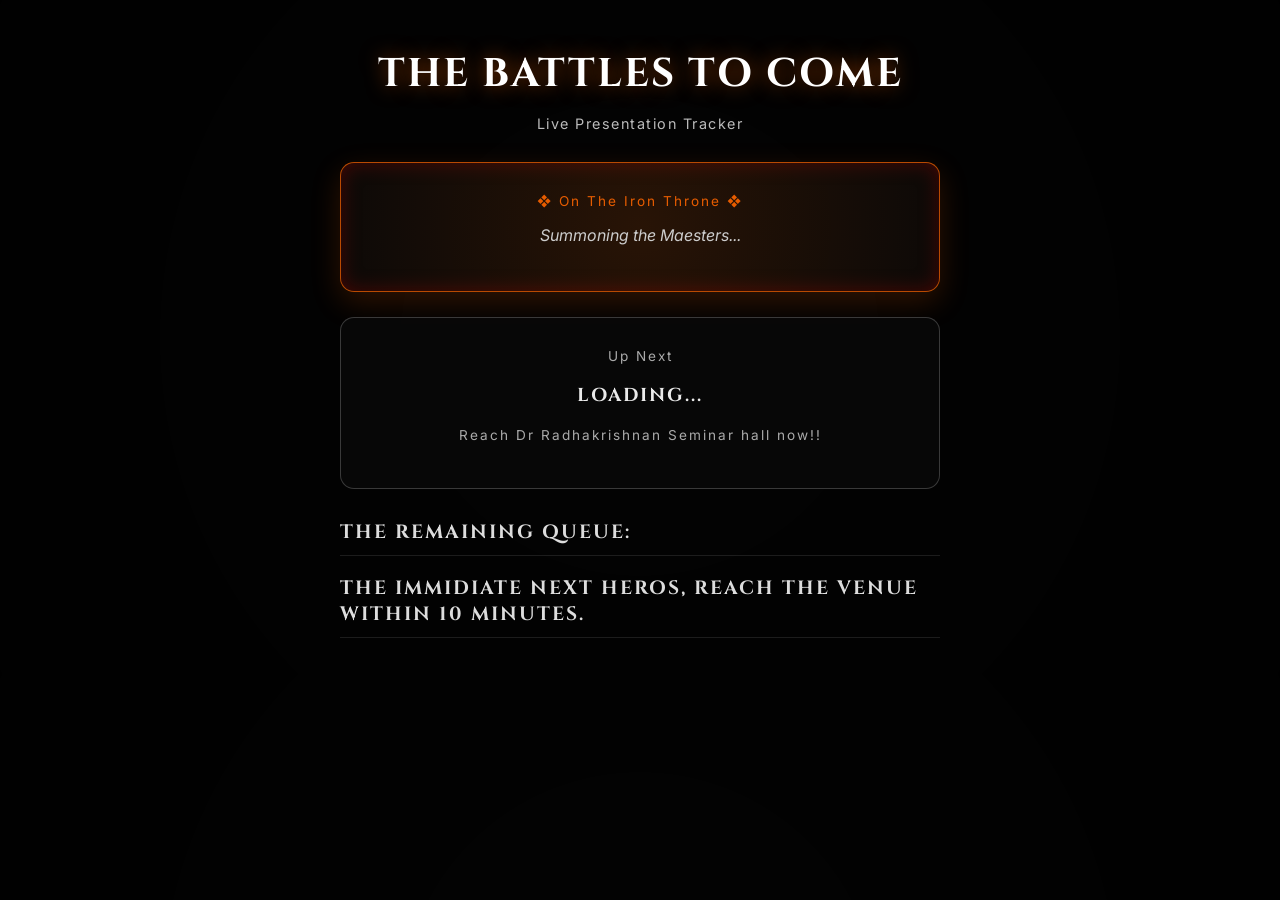
<file: index.html>
<!DOCTYPE html>
<html lang="en">
<head>
    <meta charset="UTF-8">
    <meta name="viewport" content="width=device-width, initial-scale=1.0">
    <title>Live Presentation Tracker</title>
    <!-- Fonts from your theme[cite: 1] -->
    <link rel="preconnect" href="https://fonts.googleapis.com">
    <link rel="preconnect" href="https://fonts.gstatic.com" crossorigin>
    <link href="https://fonts.googleapis.com/css2?family=Cinzel:wght@400;700&family=Inter:wght@300;400;600&display=swap" rel="stylesheet">
    <style>
        :root {
            --bg-dark: #050505;
            --text-light: #eaeaea;
            --primary-glow: #e65c00;
            --secondary-glow: #990000;
            --font-heading: 'Cinzel', serif;
            --font-body: 'Inter', sans-serif;
            --glass-bg: rgba(10, 10, 10, 0.7);
            --glass-border: rgba(255, 255, 255, 0.1);
        }

        body { 
            font-family: var(--font-body); 
            background-color: var(--bg-dark); 
            color: var(--text-light);
            padding: 20px; 
            text-align: center; 
            margin: 0;
            /* Optional: Add your dragon scale background URL here */
            background-image: radial-gradient(circle at center, rgba(0,0,0,0.3) 0%, rgba(0,0,0,0.9) 100%);
        }

        h1, h2, h3 { 
            font-family: var(--font-heading); 
            text-transform: uppercase; 
            letter-spacing: 2px;
        }

        .container {
            max-width: 600px;
            margin: 0 auto;
        }

        .header-title {
            font-size: 2.5rem;
            margin-bottom: 5px;
            color: #fff;
            text-shadow: 0 0 20px rgba(230, 92, 0, 0.6);
        }

        .header-subtitle {
            font-size: 0.9rem;
            color: #bbb;
            margin-bottom: 30px;
            letter-spacing: 1.5px;
        }

        .card { 
            background: var(--glass-bg); 
            backdrop-filter: blur(10px);
            padding: 30px 20px; 
            border-radius: 14px; 
            margin-bottom: 25px; 
            border: 1px solid var(--glass-border);
            position: relative;
            overflow: hidden;
        }

        .current-card { 
            border-color: rgba(230, 92, 0, 0.8);
            box-shadow: 0 10px 30px rgba(230, 92, 0, 0.2), inset 0 0 20px rgba(153, 0, 0, 0.4);
        }

        /* Shimmer effect for the live card */
        .current-card::before {
            content: '';
            position: absolute;
            top: -50%;
            left: -50%;
            width: 200%;
            height: 200%;
            background: radial-gradient(circle at center, rgba(230, 92, 0, 0.15) 0%, transparent 60%);
            animation: rotateGlow 10s linear infinite;
            z-index: 0;
            pointer-events: none;
        }

        @keyframes rotateGlow {
            0% { transform: rotate(0deg); }
            100% { transform: rotate(360deg); }
        }

        .card-content {
            position: relative;
            z-index: 1;
        }

        .current-label {
            font-size: 0.85rem;
            color: var(--primary-glow);
            letter-spacing: 2px;
            margin-bottom: 15px;
        }

        #current-team {
            font-size: 2rem;
            color: #fff;
            margin: 10px 0;
            text-shadow: 0 2px 4px rgba(0,0,0,0.8);
        }

        #current-topic {
            color: #ccc;
            font-style: italic;
        }

        .next-card { 
            border-color: rgba(255, 255, 255, 0.2); 
        }

        .queue-section {
            text-align: left;
            margin-top: 30px;
        }

        .queue-section h3 {
            font-size: 1.2rem;
            color: #ddd;
            border-bottom: 1px solid var(--glass-border);
            padding-bottom: 10px;
            margin-bottom: 15px;
        }

        .queue-list { 
            list-style: none; 
            padding: 0; 
        }

        .queue-list li { 
            background: rgba(255,255,255,0.03); 
            padding: 15px; 
            margin: 8px 0; 
            border-radius: 8px; 
            border: 1px solid rgba(255,255,255,0.05);
            font-size: 0.95rem;
            color: #bbb;
            display: flex;
            align-items: center;
            gap: 10px;
        }
        
        .queue-num {
            color: var(--primary-glow);
            font-family: var(--font-heading);
            font-weight: bold;
        }
    </style>
</head>
<body>
    <div class="container">
        <h1 class="header-title">The Battles to Come</h1>
        <p class="header-subtitle">Live Presentation Tracker</p>

        <div class="card current-card">
            <div class="card-content">
                <div class="current-label">❖ On The Iron Throne ❖</div>
                <h2 id="current-team"></h2>
                <p id="current-topic">Summoning the Maesters...</p>
            </div>
        </div>

        <div class="card next-card">
            <div class="card-content">
                <div class="current-label" style="color: #aaa;">Up Next</div>
                <h3 id="next-team">Loading...</h3>
                <div class="current-label" style="color: #aaa;">Reach Dr Radhakrishnan Seminar hall now!!</div>
            </div>
        </div>

        <div class="queue-section">
            <h3>The Remaining Queue:</h3>
            <h3>The immidiate next heros, reach the venue within 10 minutes.</h3>
            <ul id="queue-list" class="queue-list"></ul>
        </div>
    </div>

    <script>
        // PASTE YOUR GOOGLE APPS SCRIPT URL HERE
        const SCRIPT_URL = 'https://script.google.com/macros/s/AKfycbwPvINauszXFb5yp9oi4pgTTqt4nxrOfcSI_p4JDSAxRAQkDC_7OzvwgAV-l2TzAigkLw/exec';

        async function fetchQueue() {
            try {
                const response = await fetch(SCRIPT_URL);
                const data = await response.json();
                updateUI(data.queue, data.currentIndex);
            } catch (error) {
                console.error("Error fetching data:", error);
            }
        }

        function updateUI(queue, index) {
            const queueList = document.getElementById('queue-list');
            queueList.innerHTML = '';

            if (index < queue.length) {
                document.getElementById('current-team').textContent = queue[index].name;
                document.getElementById('current-topic').textContent = queue[index].topic;
            } else {
                document.getElementById('current-team').textContent = "The Realm is at Peace";
                document.getElementById('current-topic').textContent = "All presentations concluded.";
            }

            if (index + 1 < queue.length) {
                document.getElementById('next-team').textContent = queue[index + 1].name;
            } else {
                document.getElementById('next-team').textContent = "None";
            }

            for (let i = index + 2; i < queue.length; i++) {
                let li = document.createElement('li');
                li.innerHTML = `<span class="queue-num">${i + 1}.</span> ${queue[i].name} — ${queue[i].topic}`;
                queueList.appendChild(li);
            }
        }

        fetchQueue();
        setInterval(fetchQueue, 5000); 
    </script>
</body>
</html>
        

    <script>
        // உங்களின் Apps Script Web App URL-ஐ இங்கே பேஸ்ட் செய்யவும்
        const SCRIPT_URL = 'https://script.google.com/macros/s/AKfycbwPvINauszXFb5yp9oi4pgTTqt4nxrOfcSI_p4JDSAxRAQkDC_7OzvwgAV-l2TzAigkLw/exec';

        async function fetchQueue() {
            try {
                const response = await fetch(SCRIPT_URL);
                const data = await response.json();
                updateUI(data.queue, data.currentIndex);
            } catch (error) {
                console.error("Error fetching data:", error);
            }
        }

        function updateUI(queue, index) {
            const queueList = document.getElementById('queue-list');
            queueList.innerHTML = '';

            // Current Team
            if (index < queue.length) {
                document.getElementById('current-team').textContent = queue[index].name;
                document.getElementById('current-topic').textContent = queue[index].topic;
            } else {
                document.getElementById('current-team').textContent = "Event Concluded!";
                document.getElementById('current-topic').textContent = "";
            }

            // Next Team
            if (index + 1 < queue.length) {
                document.getElementById('next-team').textContent = queue[index + 1].name;
            } else {
                document.getElementById('next-team').textContent = "None";
            }

            // Remaining Queue
            for (let i = index + 2; i < queue.length; i++) {
                let li = document.createElement('li');
                li.textContent = `${i + 1}. ${queue[i].name} - ${queue[i].topic}`;
                queueList.appendChild(li);
            }
        }

        // முதல் முறை லோட் ஆவதற்கு
        fetchQueue();
        // ஒவ்வொரு 5 வினாடிக்கும் டேட்டாவை அப்டேட் செய்ய
        setInterval(fetchQueue, 5000); 
    </script>
</body>
</html>
</file>
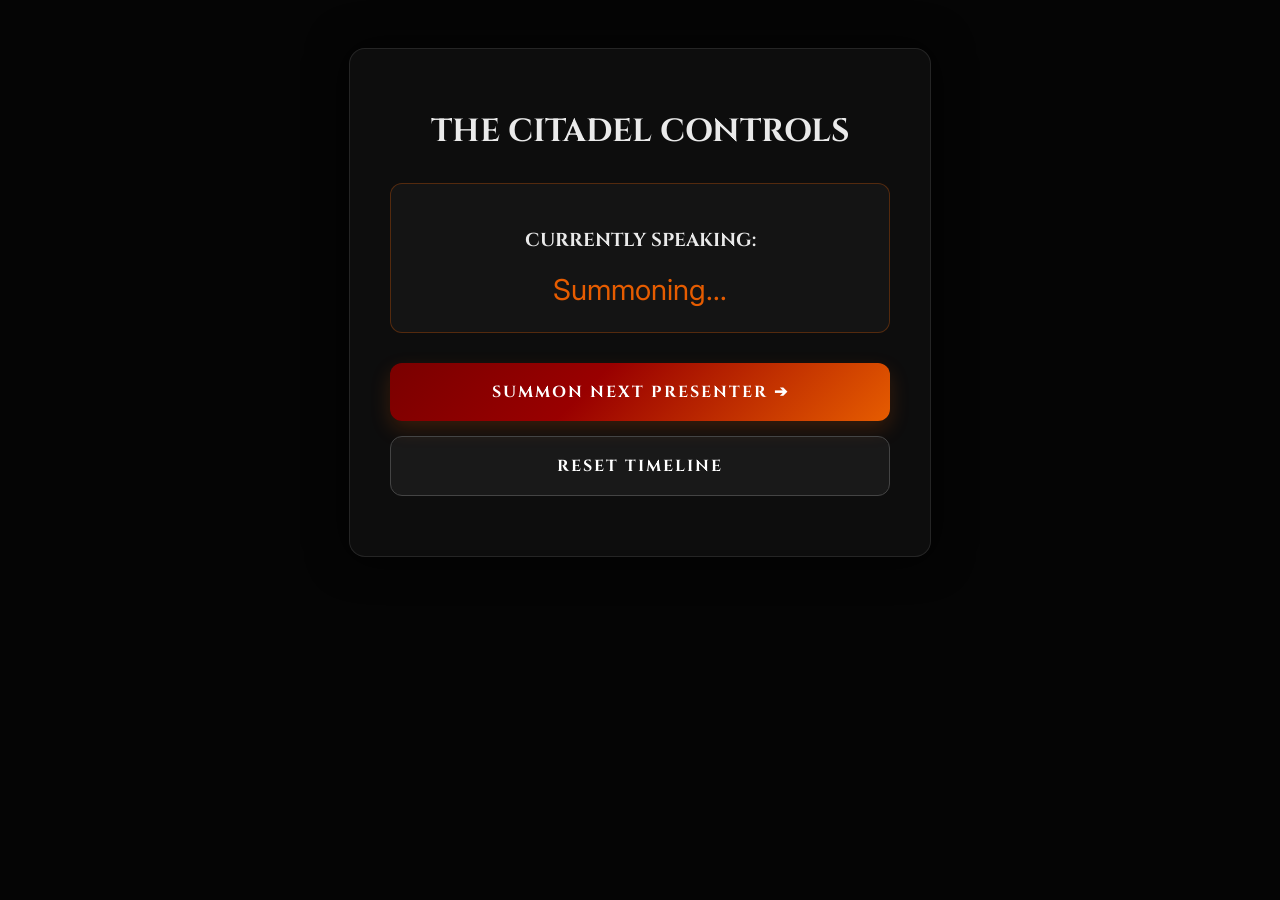
<file: admin.html>
<!DOCTYPE html>
<html lang="en">
<head>
    <meta charset="UTF-8">
    <meta name="viewport" content="width=device-width, initial-scale=1.0">
    <title>Admin - The Citadel</title>
    <link rel="preconnect" href="https://fonts.googleapis.com">
    <link rel="preconnect" href="https://fonts.gstatic.com" crossorigin>
    <link href="https://fonts.googleapis.com/css2?family=Cinzel:wght@400;700&family=Inter:wght@300;400;600&display=swap" rel="stylesheet">
    <style>
        :root {
            --bg-dark: #050505;
            --primary-glow: #e65c00;
            --secondary-glow: #990000;
            --font-heading: 'Cinzel', serif;
            --font-body: 'Inter', sans-serif;
            --glass-bg: rgba(15, 15, 15, 0.8);
            --glass-border: rgba(255, 255, 255, 0.1);
        }

        body { 
            font-family: var(--font-body); 
            background-color: var(--bg-dark); 
            color: #eaeaea; 
            padding: 40px 20px; 
            text-align: center; 
        }

        h1, h3 { font-family: var(--font-heading); text-transform: uppercase; }

        .admin-panel { 
            background: var(--glass-bg); 
            padding: 40px; 
            border-radius: 16px; 
            max-width: 500px; 
            margin: auto; 
            border: 1px solid var(--glass-border);
            box-shadow: 0 0 40px rgba(0,0,0,0.8);
        }

        .status-box {
            margin: 30px 0; 
            padding: 25px; 
            background: rgba(255,255,255,0.03); 
            border-radius: 12px;
            border: 1px solid rgba(230, 92, 0, 0.3);
        }

        #admin-current {
            color: var(--primary-glow);
            font-size: 1.8rem;
            margin-top: 10px;
        }

        /* Styled to match the popup-register-btn[cite: 3] */
        button { 
            display: block;
            width: 100%;
            margin: 15px 0;
            padding: 18px 28px;
            background: linear-gradient(135deg, #7a0000 0%, var(--secondary-glow) 40%, var(--primary-glow) 100%);
            color: #fff;
            border: none;
            border-radius: 12px;
            font-family: var(--font-heading);
            font-size: 1rem;
            letter-spacing: 2px;
            text-transform: uppercase;
            font-weight: 700;
            cursor: pointer;
            box-shadow: 0 8px 20px rgba(230, 92, 0, 0.2);
            transition: transform 0.3s, box-shadow 0.3s;
        }

        button:hover { 
            transform: translateY(-2px);
            box-shadow: 0 12px 30px rgba(230, 92, 0, 0.4);
        }

        button:disabled { 
            background: #333; 
            box-shadow: none;
            color: #888;
            cursor: not-allowed; 
            transform: none;
        }

        .danger-btn { 
            background: rgba(255,255,255,0.05);
            border: 1px solid #444;
            box-shadow: none;
        }

        .danger-btn:hover {
            background: rgba(153, 0, 0, 0.3);
            border-color: var(--secondary-glow);
        }
    </style>
</head>
<body>
    <div class="admin-panel">
        <h1>The Citadel Controls</h1>
        
        <div class="status-box">
            <h3>Currently Speaking:</h3>
            <div id="admin-current">Summoning...</div>
        </div>

        <button id="next-btn" onclick="nextPresenter()">Summon Next Presenter ➔</button>
        <button id="reset-btn" class="danger-btn" onclick="resetQueue()">Reset Timeline</button>
        
        <p id="status-msg" style="margin-top: 20px; font-style: italic;"></p>
    </div>

    <script>
        // PASTE YOUR GOOGLE APPS SCRIPT URL HERE
        const SCRIPT_URL = 'https://script.google.com/macros/s/AKfycbwPvINauszXFb5yp9oi4pgTTqt4nxrOfcSI_p4JDSAxRAQkDC_7OzvwgAV-l2TzAigkLw/exec';
        const nextBtn = document.getElementById('next-btn');
        const statusMsg = document.getElementById('status-msg');

        async function fetchState() {
            const response = await fetch(SCRIPT_URL);
            const data = await response.json();
            if (data.currentIndex < data.queue.length) {
                document.getElementById('admin-current').textContent = data.queue[data.currentIndex].name;
            } else {
                document.getElementById('admin-current').textContent = "Event Finished";
                nextBtn.disabled = true;
            }
        }

        async function nextPresenter() {
            nextBtn.disabled = true;
            nextBtn.textContent = "Summoning...";
            
            try {
                await fetch(`${SCRIPT_URL}?action=next`);
                statusMsg.textContent = "A raven has been sent (Updated Successfully).";
                statusMsg.style.color = "#e65c00";
                setTimeout(() => { statusMsg.textContent = ""; }, 3000);
                fetchState();
            } catch (error) {
                alert("Error sending the raven!");
            }
            
            nextBtn.disabled = false;
            nextBtn.textContent = "Summon Next Presenter ➔";
        }

        async function resetQueue() {
            if(confirm("Are you sure you want to reset the event to the beginning?")) {
                await fetch(`${SCRIPT_URL}?action=reset`);
                nextBtn.disabled = false;
                fetchState();
            }
        }

        fetchState();
    </script>
</body>
</html>
</file>
